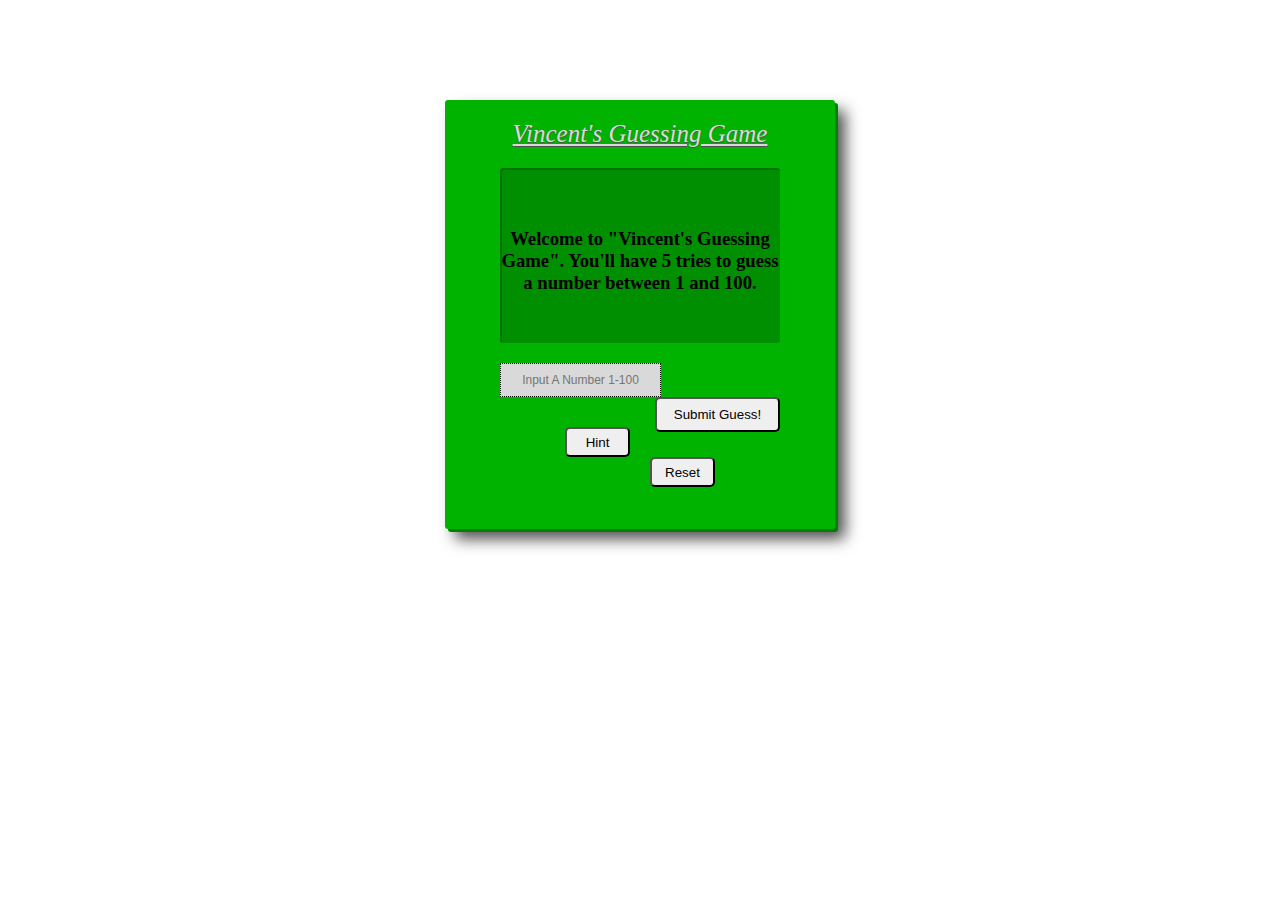
<file: index.html>
<!DOCTYPE html>
<html>
	<head>
		<link rel="icon" type="image/x-icon" href="QM.ico">
		<title>Guessing Game</title>
		<link rel="stylesheet" type="text/css" href="GGCSS.css"/>
	</head>

	<body>
		<div id="guessinggame">
			<div class="title">Vincent's Guessing Game</div>
			<div class = "screen">
				<h3>Welcome to "Vincent's Guessing Game". You'll have 5 tries to guess a number between 1 and 100.</h3>
				<h6></h6>
			</div>
			<div class = "guessingbox">
				<input id = "guessinginput" type = "text" placeholder="Input A Number 1-100"/>
				<button id='submit' type='button' onclick = "playersGuessSubmission()">Submit Guess!</button>
			</div>
			<div class = "buttons">
				<button type ="button" id="hint" onclick="provideHint()">Hint</button>
				<button type ="button" id="reset" onclick="playAgain()">Reset</button>
			</div>
			<div id ="hintbox">
				<h4 id="hintView"></h4>
				<h4 id ="hints"></h4>
			</div>
		</div>
		<script src="https://ajax.googleapis.com/ajax/libs/jquery/1.11.0/jquery.min.js"></script>
		<script type="text/javascript" src="guessingGame.js"></script>
	</body>
</html>
</file>
<file: GGCSS.css>
#guessinggame {
	width:350px;
	height:400px;

	margin: 100px auto;
	padding: 20px 20px 9px;

	background:#00b300;
	
	border-radius: 3px;
	box-shadow: 3px 3px #008000, 10px 10px 15px rgba(0,0,0,0.7);
}

.title {
	font-size: 25px;
	color: #d9d9d9;
	text-align: center;
	font-style: italic;
	text-decoration: underline;
	text-shadow:0px 1px 1px #4d4d4d;
}

.screen {
	
	height:175px;
	width:280px;

	margin:auto;
	margin-top:20px;

	background: rgba(0,0,0,0.2);
	border-radius:3px;
	box-shadow: inset 2px 2px rgba(0,0,0,0.2);
}

h3 {
	position: relative;
	text-align: center;
	padding-top:60px;

}

.guessingbox {
	margin: 0px auto;
	padding:20px;
	width:280px;
}

#guessinginput {
	height:30px;
	text-align:center;
	font-size:12px;
	border: 1px dotted black;
	background-color: #d9d9d9;
}

#submit {
	float: right;
	width:125px;
	height:35px;
	border-radius: 5px
}

.buttons {
	padding:10px;
	width:150px;
	margin:auto;
}

#hint {
	width:65px;
	height:30px;
	border-radius: 5px

}
#reset {
	width:65px;
	height:30px;
	border-radius: 5px;
	float:right;

}
#hintbox {
	text-align: center;
	margin: auto;
}

h4 {
	margin: 0px;
	color: #d9d9d9;
	text-shadow:1px 1px 1px #4d4d4d;
}

h6 {
	text-align:center;
	margin: 0px;
}

#gameover{
	background-color:rgba(0,0,0,0.7);
	width:100%;
	height:100%;
	position:absolute;
	top:0;
	left:0;
	text-align:center;
}

.message{
	height:200px;
	width:auto;
	margin-top:200px;
}
</file>
